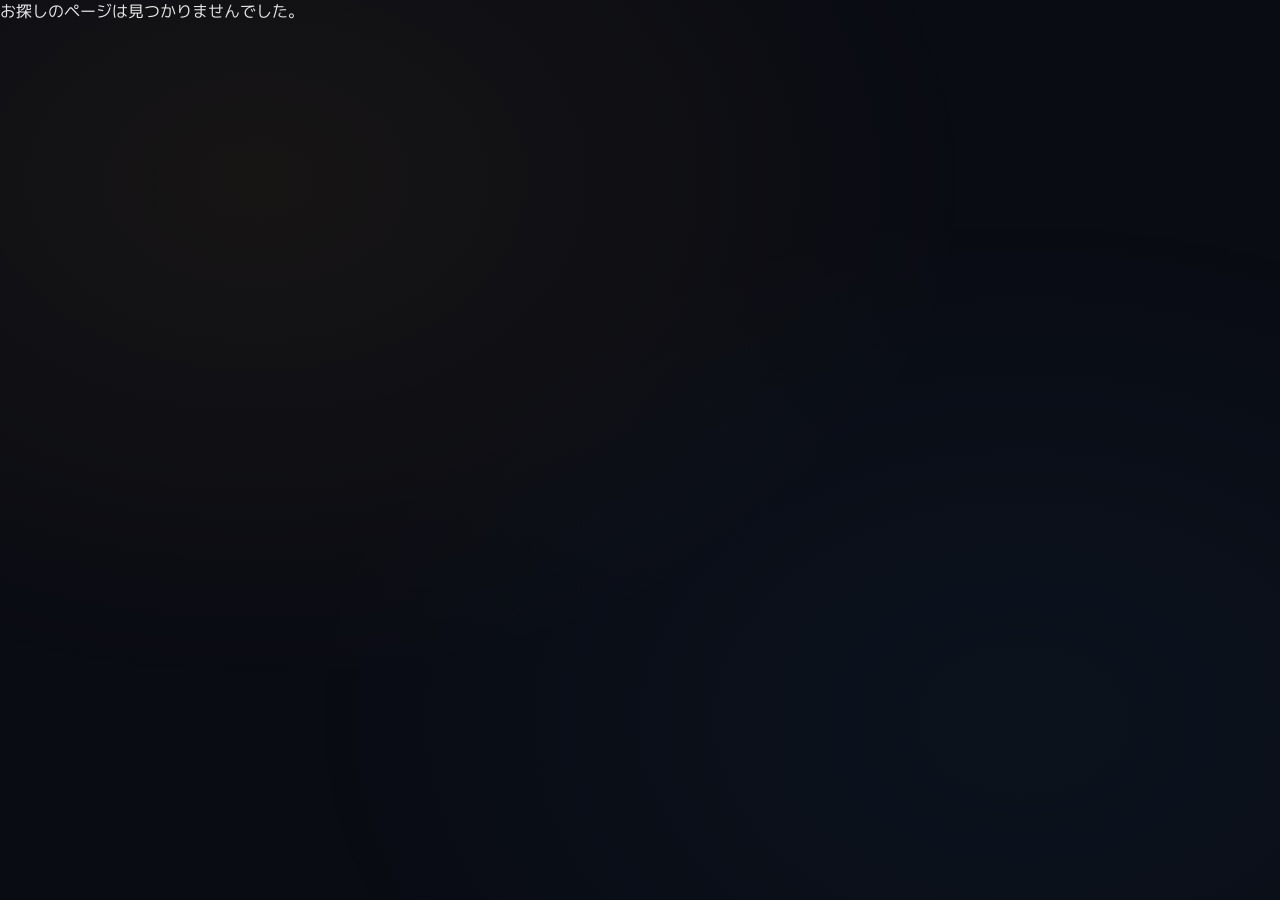
<file: DmLeagueManager/wwwroot/index.html>
<!DOCTYPE html>
<html lang="ja">
<head>
    <meta charset="utf-8" />
    <meta name="viewport" content="width=device-width, initial-scale=1.0" />
    <title>DM League Manager</title>
    <base href="/" />
    <script>
        // GitHub Pages SPA routing
        (function() {
            var redirect = sessionStorage.redirect;
            delete sessionStorage.redirect;
            if (redirect && redirect !== location.href) {
                history.replaceState(null, null, redirect);
            }
        })();
    </script>
    <link href="https://fonts.googleapis.com/css2?family=Zen+Antique+Soft&family=M+PLUS+1p:wght@400;700;900&display=swap" rel="stylesheet" />
    <link rel="stylesheet" href="css/app.css" />
</head>
<body>
    <div id="app">
        <div style="display:flex; align-items:center; justify-content:center; height:100vh; background:#0a0c14; color:#e8a020; font-family:sans-serif;">
            読み込み中...
        </div>
    </div>

    <script src="_framework/blazor.webassembly.js"></script>
    <script>
        window.downloadFile = function (fileName, contentType, content) {
            const blob = new Blob([content], { type: contentType });
            const url = URL.createObjectURL(blob);
            const a = document.createElement('a');
            a.href = url;
            a.download = fileName;
            a.click();
            URL.revokeObjectURL(url);
        };
    </script>
</body>
</html>
</file>
<file: DmLeagueManager/wwwroot/css/app.css>
:root {
    --bg: #0a0c14;
    --surface: #111520;
    --surface2: #1a1f2e;
    --border: #2a3050;
    --accent: #e8a020;
    --accent2: #c0392b;
    --text: #e8eaf0;
    --text-dim: #7a8099;
    --win: #27ae60;
    --lose: #c0392b;
}

* {
    box-sizing: border-box;
    margin: 0;
    padding: 0;
}

body {
    background: var(--bg);
    color: var(--text);
    font-family: 'M PLUS 1p', sans-serif;
    min-height: 100vh;
}

    body::before {
        content: '';
        position: fixed;
        inset: 0;
        background: radial-gradient(ellipse at 20% 20%, rgba(232,160,32,0.06) 0%, transparent 50%), radial-gradient(ellipse at 80% 80%, rgba(41,128,185,0.06) 0%, transparent 50%);
        pointer-events: none;
        z-index: 0;
    }

.app-wrapper {
    position: relative;
    z-index: 1;
}

/* Header */
.app-header {
    position: sticky;
    top: 0;
    z-index: 100;
    background: rgba(10,12,20,0.95);
    backdrop-filter: blur(10px);
    border-bottom: 1px solid var(--border);
    padding: 0 16px;
    display: flex;
    align-items: center;
    justify-content: space-between;
    height: 56px;
}

.header-logo {
    display: flex;
    align-items: center;
    gap: 10px;
}

.logo-icon {
    width: 32px;
    height: 32px;
    background: linear-gradient(135deg, var(--accent), var(--accent2));
    border-radius: 8px;
    display: flex;
    align-items: center;
    justify-content: center;
    font-size: 14px;
    font-weight: 900;
    color: #fff;
    box-shadow: 0 0 12px rgba(232,160,32,0.4);
}

.logo-text {
    font-family: 'Zen Antique Soft', serif;
    font-size: 18px;
    color: var(--accent);
}

.season-badge {
    background: var(--surface2);
    border: 1px solid var(--border);
    border-radius: 20px;
    padding: 4px 12px;
    font-size: 12px;
    color: var(--text-dim);
}

    .season-badge span {
        color: var(--accent);
        font-weight: 700;
    }

/* Nav */
.app-nav {
    display: flex;
    background: var(--surface);
    border-bottom: 1px solid var(--border);
    padding: 0 16px;
    overflow-x: auto;
    scrollbar-width: none;
}

    .app-nav::-webkit-scrollbar {
        display: none;
    }

.nav-item {
    padding: 12px 16px;
    font-size: 13px;
    color: var(--text-dim);
    cursor: pointer;
    white-space: nowrap;
    border-bottom: 2px solid transparent;
    text-decoration: none;
    transition: all 0.2s;
    font-family: 'M PLUS 1p', sans-serif;
}

    .nav-item:hover {
        color: var(--text);
    }

    .nav-item.active {
        color: var(--accent);
        border-bottom-color: var(--accent);
        font-weight: 700;
    }

/* Main */
.app-main {
    max-width: 600px;
    margin: 0 auto;
    padding: 16px 16px 100px;
}

/* Common */
.section-title {
    font-size: 11px;
    letter-spacing: 0.15em;
    color: var(--text-dim);
    text-transform: uppercase;
    margin-bottom: 10px;
    margin-top: 4px;
}

.loading {
    color: var(--text-dim);
    text-align: center;
    padding: 48px;
}

.empty-state {
    color: var(--text-dim);
    text-align: center;
    padding: 48px;
}

.text-win {
    color: var(--win);
}

.text-lose {
    color: var(--lose);
}

.text-dim {
    color: var(--text-dim);
}

.text-accent {
    color: var(--accent);
}

.fw-bold {
    font-weight: 700;
}

/* Season Summary */
.season-summary {
    background: var(--surface);
    border: 1px solid var(--border);
    border-radius: 12px;
    padding: 14px 16px;
    margin-bottom: 20px;
    display: grid;
    grid-template-columns: repeat(3, 1fr);
    gap: 10px;
    text-align: center;
}

.summary-value {
    font-size: 24px;
    font-weight: 900;
    color: var(--accent);
}

.summary-label {
    font-size: 10px;
    color: var(--text-dim);
    margin-top: 2px;
}

/* Standings */
.standings-card {
    background: var(--surface);
    border: 1px solid var(--border);
    border-radius: 12px;
    overflow: hidden;
    margin-bottom: 20px;
}

.standings-header {
    padding: 14px 16px;
    display: flex;
    align-items: center;
    justify-content: space-between;
    border-bottom: 1px solid var(--border);
}

.standings-title {
    font-family: 'Zen Antique Soft', serif;
    font-size: 16px;
    color: var(--accent);
}

.match-count {
    font-size: 11px;
    color: var(--text-dim);
}

.player-row {
    padding: 14px 16px;
    display: grid;
    grid-template-columns: 28px 1fr auto auto;
    align-items: center;
    gap: 12px;
    border-bottom: 1px solid var(--border);
    transition: background 0.15s;
}

    .player-row:last-child {
        border-bottom: none;
    }

    .player-row:hover {
        background: var(--surface2);
    }

    .player-row.top1 {
        background: linear-gradient(90deg, rgba(232,160,32,0.08), transparent);
    }

    .player-row.eliminated {
        opacity: 0.5;
    }

.rank-num {
    font-size: 18px;
    font-weight: 900;
    color: var(--text-dim);
    text-align: center;
}

    .rank-num.gold {
        color: #f1c40f;
        text-shadow: 0 0 10px rgba(241,196,15,0.5);
    }

    .rank-num.silver {
        color: #bdc3c7;
    }

    .rank-num.bronze {
        color: #e67e22;
    }

    .rank-num.eliminated-rank {
        color: var(--lose);
        font-size: 14px;
    }

.player-name {
    font-weight: 700;
    font-size: 15px;
    margin-bottom: 6px;
}

.deck-pips {
    display: flex;
    gap: 4px;
    flex-wrap: wrap;
}

.pip {
    width: 10px;
    height: 10px;
    border-radius: 2px;
    background: #2ecc71;
    box-shadow: 0 0 4px rgba(46,204,113,0.5);
}

    .pip.lost {
        background: #333a50;
        box-shadow: none;
    }

.player-stats {
    text-align: right;
    font-size: 11px;
    color: var(--text-dim);
    line-height: 1.6;
}

.player-points {
    font-size: 22px;
    font-weight: 900;
    text-align: right;
    min-width: 40px;
}

.points-label {
    font-size: 10px;
    color: var(--text-dim);
    font-weight: 400;
}

/* Points breakdown */
.points-header, .points-row {
    padding: 10px 16px;
    display: grid;
    grid-template-columns: 1fr 60px 60px 60px;
    gap: 4px;
    font-size: 12px;
    text-align: center;
    border-bottom: 1px solid var(--border);
}

.points-header {
    font-size: 11px;
    color: var(--text-dim);
}

.points-row:last-child {
    border-bottom: none;
}

.points-row > div:first-child {
    text-align: left;
}

/* Alert */
.alert-banner {
    background: linear-gradient(90deg, rgba(192,57,43,0.2), rgba(192,57,43,0.05));
    border: 1px solid rgba(192,57,43,0.4);
    border-radius: 10px;
    padding: 12px 16px;
    margin-bottom: 16px;
    display: flex;
    align-items: center;
    gap: 10px;
    font-size: 13px;
}

    .alert-banner strong {
        color: var(--lose);
    }

/* Match log */
.match-log {
    background: var(--surface);
    border: 1px solid var(--border);
    border-radius: 12px;
    overflow: hidden;
    margin-bottom: 20px;
}

.match-log-header {
    padding: 14px 16px;
    border-bottom: 1px solid var(--border);
    display: flex;
    justify-content: space-between;
    align-items: center;
}

.match-item {
    padding: 12px 16px;
    border-bottom: 1px solid var(--border);
    display: flex;
    align-items: center;
    gap: 10px;
}

    .match-item:last-child {
        border-bottom: none;
    }

.match-time {
    font-size: 10px;
    color: var(--text-dim);
    min-width: 40px;
}

.match-players {
    flex: 1;
    display: flex;
    align-items: center;
    gap: 8px;
    font-size: 13px;
}

.match-winner {
    color: var(--win);
    font-weight: 700;
}

.match-loser {
    color: var(--text-dim);
    text-decoration: line-through;
}

.vs-badge {
    font-size: 10px;
    color: var(--text-dim);
    background: var(--surface2);
    padding: 2px 6px;
    border-radius: 4px;
}

.deck-lost-badge {
    font-size: 10px;
    color: var(--lose);
    background: rgba(192,57,43,0.1);
    border: 1px solid rgba(192,57,43,0.3);
    padding: 2px 8px;
    border-radius: 10px;
    white-space: nowrap;
}

/* Deck */
.deck-grid {
    display: grid;
    grid-template-columns: 1fr 1fr;
    gap: 10px;
    margin-bottom: 20px;
}

.deck-card {
    background: var(--surface);
    border: 1px solid var(--border);
    border-radius: 10px;
    padding: 14px;
    position: relative;
    overflow: hidden;
}

    .deck-card::before {
        content: '';
        position: absolute;
        top: 0;
        left: 0;
        right: 0;
        height: 2px;
        background: #2ecc71;
    }

    .deck-card.lost-deck {
        opacity: 0.4;
    }

        .deck-card.lost-deck::before {
            background: #333a50;
        }

.deck-status {
    position: absolute;
    top: 8px;
    right: 8px;
    font-size: 16px;
}

.deck-card-name {
    font-size: 13px;
    font-weight: 700;
    margin-bottom: 4px;
    padding-right: 24px;
}

.deck-card-status {
    font-size: 11px;
    color: var(--text-dim);
}

/* Player tabs */
.player-tabs {
    display: flex;
    gap: 8px;
    margin-bottom: 16px;
    flex-wrap: wrap;
}

.player-tab-btn {
    background: var(--surface);
    border: 1px solid var(--border);
    border-radius: 8px;
    padding: 8px 16px;
    font-size: 13px;
    color: var(--text-dim);
    cursor: pointer;
    font-family: 'M PLUS 1p', sans-serif;
    transition: all 0.2s;
}

    .player-tab-btn.active {
        background: var(--surface2);
        border-color: var(--accent);
        color: var(--accent);
        font-weight: 700;
    }

/* FAB */
.fab {
    position: fixed;
    bottom: 24px;
    right: 24px;
    z-index: 200;
    background: linear-gradient(135deg, var(--accent), #d4890a);
    color: #000;
    border: none;
    border-radius: 28px;
    padding: 16px 24px;
    font-size: 14px;
    font-weight: 900;
    font-family: 'M PLUS 1p', sans-serif;
    cursor: pointer;
    box-shadow: 0 4px 20px rgba(232,160,32,0.5);
    letter-spacing: 0.05em;
    transition: all 0.2s;
}

    .fab:hover {
        transform: translateY(-2px);
        box-shadow: 0 6px 28px rgba(232,160,32,0.6);
    }

/* Modal */
.modal-overlay {
    position: fixed;
    inset: 0;
    background: rgba(0,0,0,0.75);
    backdrop-filter: blur(4px);
    z-index: 300;
    display: flex;
    align-items: flex-end;
    justify-content: center;
}

.modal {
    background: var(--surface);
    border: 1px solid var(--border);
    border-radius: 20px 20px 0 0;
    width: 100%;
    max-width: 600px;
    padding: 24px;
    animation: slideUp 0.25s ease;
    max-height: 90vh;
    overflow-y: auto;
}

@keyframes slideUp {
    from {
        transform: translateY(100%);
        opacity: 0;
    }

    to {
        transform: translateY(0);
        opacity: 1;
    }
}

.modal-handle {
    width: 40px;
    height: 4px;
    background: var(--border);
    border-radius: 2px;
    margin: 0 auto 20px;
}

.modal-title {
    font-family: 'Zen Antique Soft', serif;
    font-size: 18px;
    color: var(--accent);
    margin-bottom: 20px;
    text-align: center;
}

.form-label {
    font-size: 11px;
    color: var(--text-dim);
    letter-spacing: 0.1em;
    margin-bottom: 8px;
    display: block;
}

.player-buttons {
    display: flex;
    gap: 8px;
    flex-wrap: wrap;
}

.player-select-btn {
    flex: 1;
    min-width: 80px;
    background: var(--surface2);
    border: 1px solid var(--border);
    border-radius: 10px;
    padding: 12px;
    text-align: center;
    cursor: pointer;
    font-family: 'M PLUS 1p', sans-serif;
    color: var(--text);
    font-size: 13px;
    font-weight: 700;
    transition: all 0.2s;
}

    .player-select-btn.selected-win {
        border-color: var(--win);
        background: rgba(39,174,96,0.15);
        color: var(--win);
    }

    .player-select-btn.selected-lose {
        border-color: var(--lose);
        background: rgba(192,57,43,0.15);
        color: var(--lose);
    }

.deck-list {
    display: flex;
    flex-direction: column;
    gap: 8px;
}

.deck-select-item {
    background: var(--surface2);
    border: 1px solid var(--border);
    border-radius: 8px;
    padding: 12px 14px;
    display: flex;
    justify-content: space-between;
    align-items: center;
    cursor: pointer;
    font-size: 13px;
    transition: all 0.2s;
}

    .deck-select-item.selected {
        border-color: var(--lose);
        background: rgba(192,57,43,0.1);
    }

.submit-btn {
    width: 100%;
    margin-top: 20px;
    background: linear-gradient(135deg, var(--accent), #d4890a);
    color: #000;
    border: none;
    border-radius: 12px;
    padding: 16px;
    font-size: 15px;
    font-weight: 900;
    font-family: 'M PLUS 1p', sans-serif;
    cursor: pointer;
    letter-spacing: 0.05em;
}

    .submit-btn:disabled {
        opacity: 0.5;
        cursor: not-allowed;
    }

.error-msg {
    margin-top: 12px;
    padding: 10px 14px;
    background: rgba(192,57,43,0.1);
    border: 1px solid rgba(192,57,43,0.3);
    border-radius: 8px;
    font-size: 13px;
    color: var(--lose);
}

/* Admin */
.admin-card {
    background: var(--surface);
    border: 1px solid var(--border);
    border-radius: 12px;
    padding: 16px;
    margin-bottom: 16px;
}

.admin-card-title {
    font-size: 15px;
    font-weight: 700;
    margin-bottom: 14px;
}

.text-input {
    width: 100%;
    background: var(--surface2);
    border: 1px solid var(--border);
    border-radius: 8px;
    padding: 10px 14px;
    color: var(--text);
    font-size: 14px;
    font-family: 'M PLUS 1p', sans-serif;
    margin-bottom: 10px;
}

    .text-input:focus {
        outline: none;
        border-color: var(--accent);
    }

.btn-primary {
    background: linear-gradient(135deg, var(--accent), #d4890a);
    color: #000;
    border: none;
    border-radius: 8px;
    padding: 10px 20px;
    font-size: 14px;
    font-weight: 700;
    font-family: 'M PLUS 1p', sans-serif;
    cursor: pointer;
}

    .btn-primary:disabled {
        opacity: 0.4;
        cursor: not-allowed;
    }

.player-list-admin {
    display: flex;
    flex-wrap: wrap;
    gap: 8px;
    margin-bottom: 12px;
}

.player-list-item {
    background: var(--surface2);
    border: 1px solid var(--border);
    border-radius: 6px;
    padding: 4px 12px;
    font-size: 13px;
}

.alert-info {
    background: rgba(232,160,32,0.1);
    border: 1px solid rgba(232,160,32,0.3);
    border-radius: 8px;
    padding: 10px 14px;
    font-size: 13px;
    color: var(--accent);
    margin-bottom: 10px;
}

.success-msg {
    background: rgba(39,174,96,0.1);
    border: 1px solid rgba(39,174,96,0.3);
    border-radius: 8px;
    padding: 12px 16px;
    font-size: 13px;
    color: var(--win);
    margin-top: 8px;
}

/* Deck Selector */
.deck-selector { margin-bottom: 8px; }
.deck-selector-tabs { display: flex; gap: 4px; margin-bottom: 10px; }
.deck-tab {
    flex: 1; background: var(--surface2); border: 1px solid var(--border);
    border-radius: 6px; padding: 7px 4px; font-size: 11px; font-weight: 700;
    font-family: 'M PLUS 1p', sans-serif; color: var(--text-dim); cursor: pointer;
}
.deck-tab.active { background: var(--surface); border-color: var(--accent); color: var(--accent); }
.deck-empty { font-size: 12px; color: var(--text-dim); text-align: center; padding: 16px; background: var(--surface2); border-radius: 8px; }
.btn-danger { background: linear-gradient(135deg, var(--lose), #a93226); color: #fff; border: none; border-radius: 8px; padding: 10px 20px; font-size: 14px; font-weight: 700; font-family: 'M PLUS 1p', sans-serif; cursor: pointer; margin-top: 8px; }

/* Filter buttons */
.filter-btn {
    width: 100%; text-align: left;
    background: var(--surface); border: 1px solid var(--border);
    border-radius: 8px; padding: 10px 14px;
    font-size: 13px; font-weight: 700; font-family: 'M PLUS 1p', sans-serif;
    color: var(--text-dim); cursor: pointer; transition: all 0.2s;
}
.filter-btn.active { border-color: var(--accent); color: var(--accent); background: var(--surface2); }
.filter-btn.sub { padding-left: 28px; font-size: 12px; font-weight: 400; }
.filter-btn.sub.active { color: var(--accent); border-color: var(--accent); }
</file>
